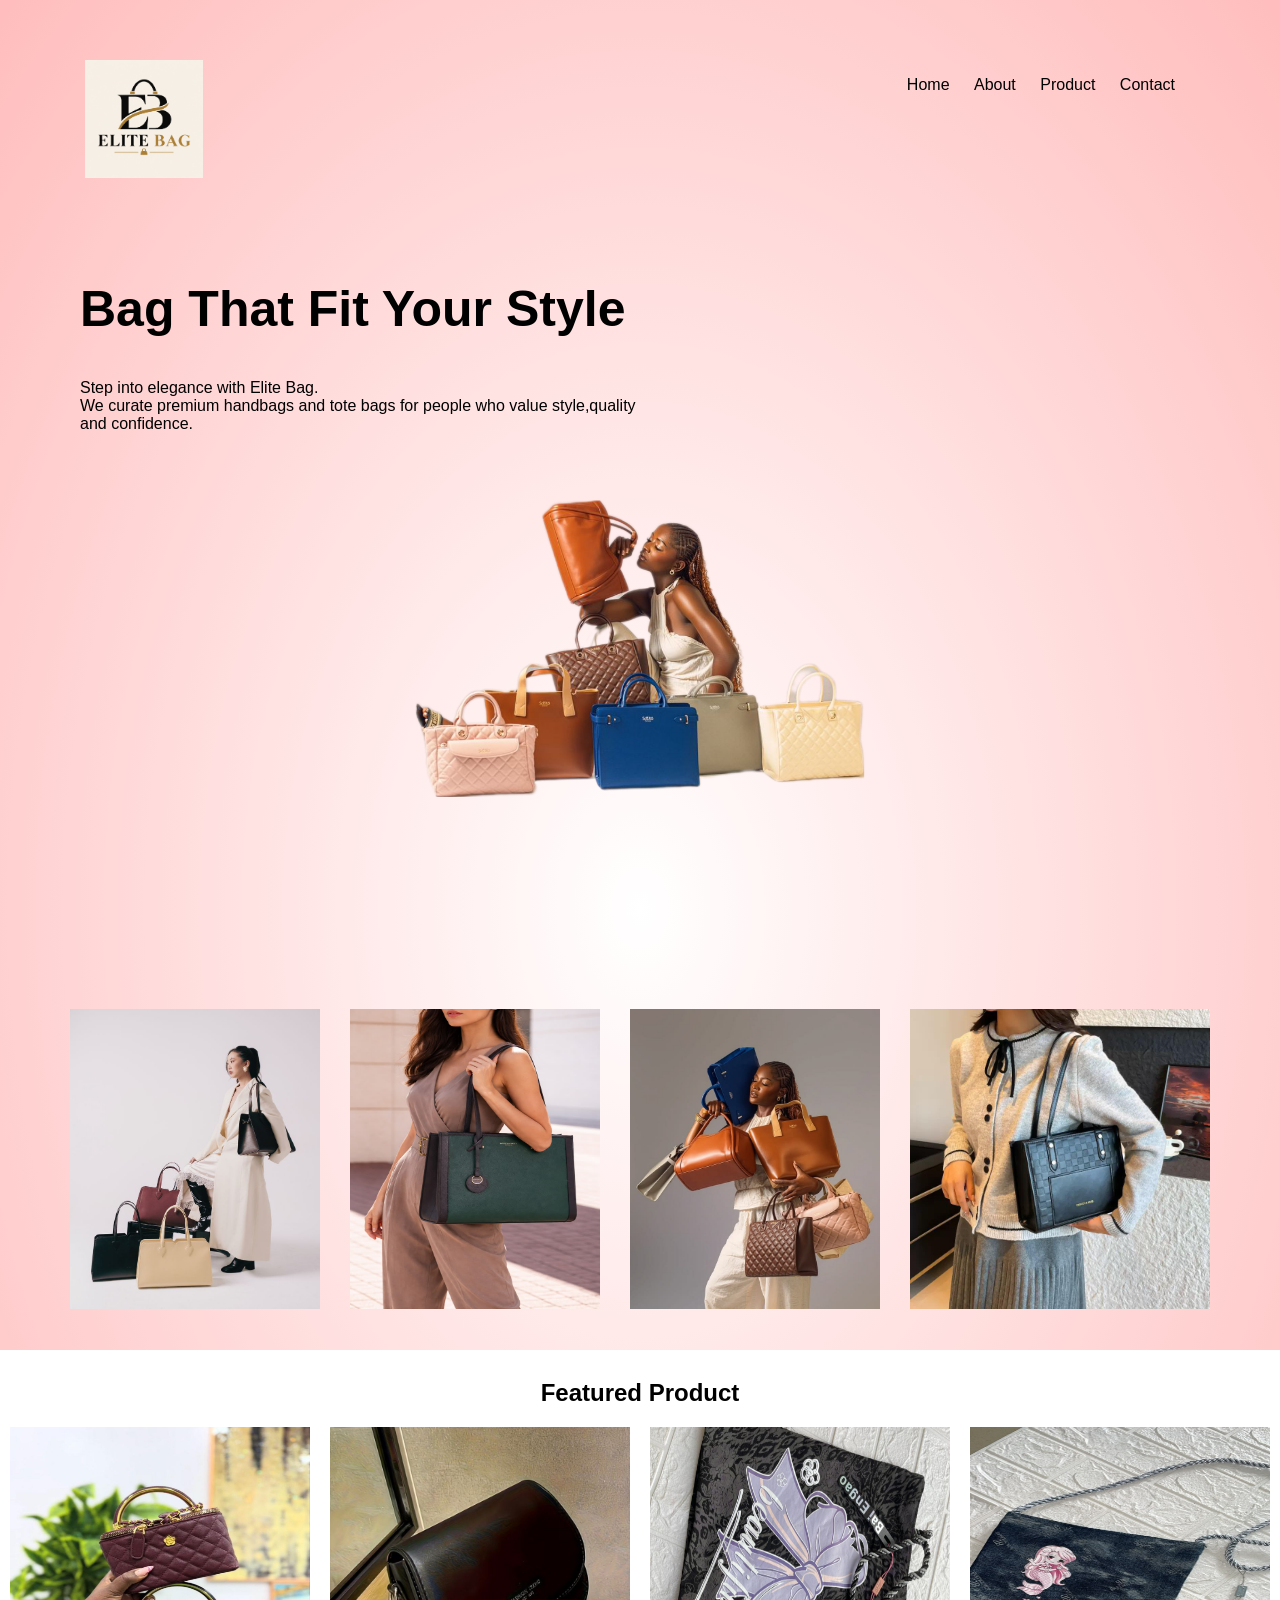
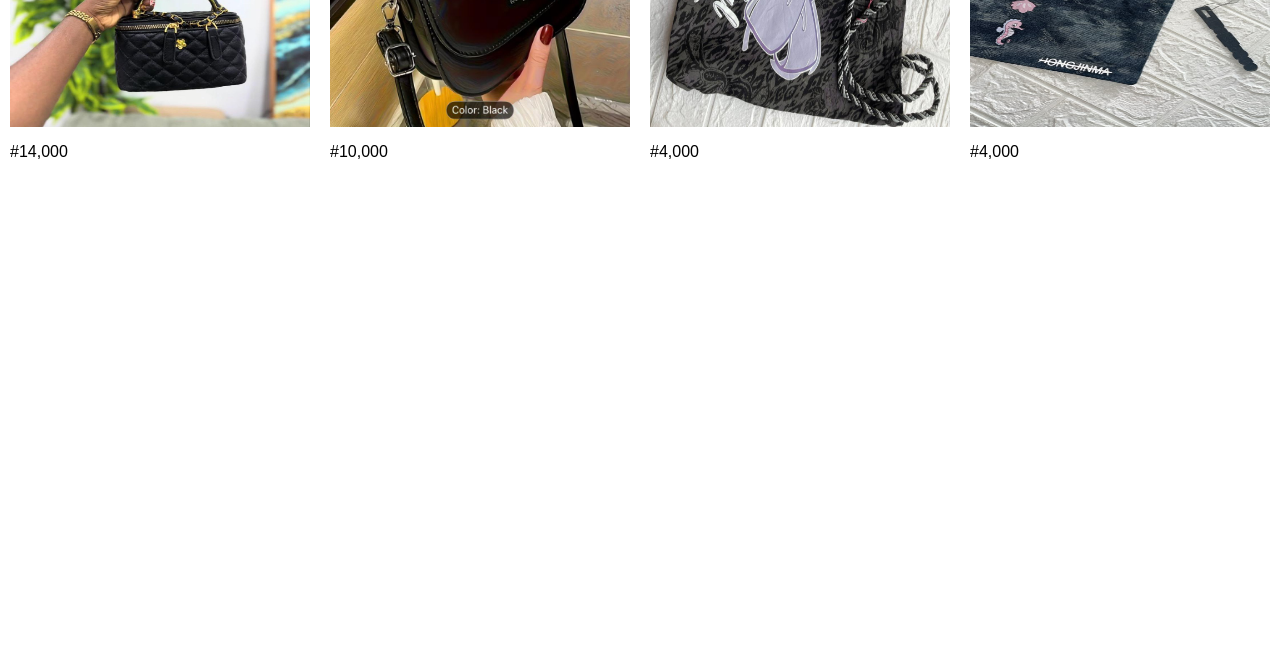
<file: index.html>
<!DOCTYPE html>
<html>
<head>
  <meta name="viewport" content="width=device-width, initial-scale=1.0">
 <link rel="stylesheet" type="text/css" href="css/style.css">
 
 <title>My Store</title>    
</head>
<body>

<div class="container">
  <div class="navbar">
    <img class="me-image" src="image.jpg" alt="me image">
  <nav>
     <ul>
        <li><a href="index.html">Home</a></li>
         <li><a href="about.html">About</a></li>
         <li><a href="index.html#product">Product</a></li>
          <li><a href="contact.html">Contact</a></li>
      </ul>
</nav>
  </div>
  </div>



    <div class="can" id="home">
  <div class="can-text">
    <section class="your-existing-home-class">
<h1>
  Bag That Fit Your Style</h1>
    </section>

<P>Step into elegance with Elite Bag.<br>
  We curate premium handbags and tote bags for people who value style,quality and confidence.
</P>
</div>

<img src="image2.jpg" alt="my image2" class="my-img">
</div>


<div class="categories"> 
<div class="pic">
  <img src="image7.jpg" alt="photo" class="mi-photo">
  <img src="image8.jpg" alt="photo" class="mi-photo">
  <img src="image9.jpg" alt="photo" class="mi-photo">
  <img src="image12.jpg" alt="photo" class="mi-photo">
</div>
</div>


  
<!------ featured categories ------>

<section class="your-existing-product-class" id="product">
  <h2 class="title"> Featured Product</h2>

   
   <div class="product">
  <div class="bags">
    <img src="image5.jpg" class="my-bag">
        <p>#14,000</p>
  </div>

        <div class="bags">
        <img src="image10.jpg" class="my-bag">
           <p>#10,000</p>
  </div>

  <div class="bags">
        <img src="image6.jpg" class="my-bag">
           <p>#4,000</p>
  </div>

  <div class="bags">
        <img src="image4.jpg" class="my-bag">
           <p>#4,000</p>
  </div>
   </div>

</div>
</section>






</body>
</html>
</file>
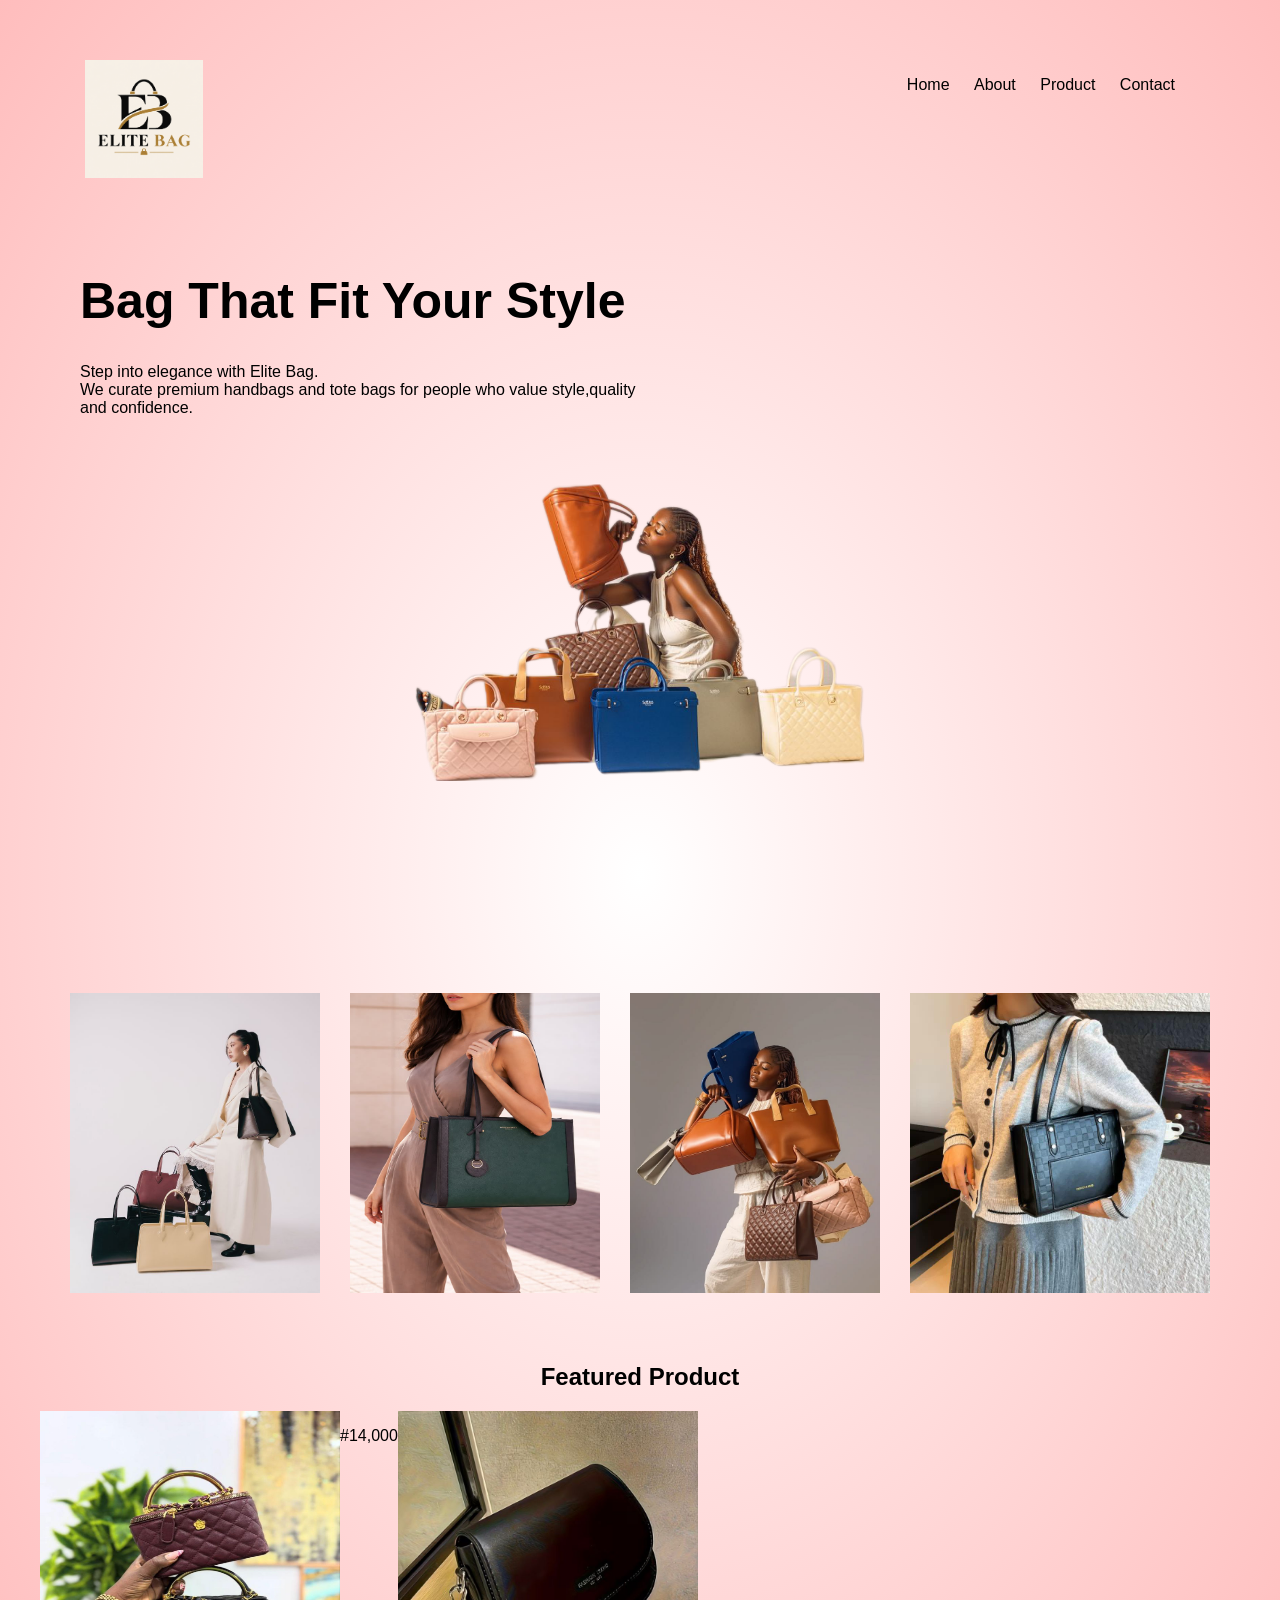
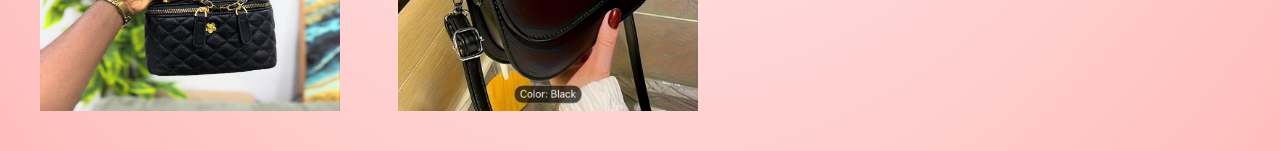
<file: elite bag/index.html>
<!DOCTYPE html>
<html>
<head>
 <link rel="stylesheet" type="text/css" href="css/style.css">
 <title>My Store</title>    
</head>
<body>
  <div class="container">
  <div class="navbar">
    <img class="me-image" src="image.jpg" alt="me image">
  <nav>
     <ul>
        <li><a href="#">Home</a></li>
         <li><a href="#">About</a></li>
         <li><a href="#">Product</a></li>
          <li><a href="#">Contact</a></li>
      </ul>
</nav>
  </div>
  </div>

<div class="can" >
  <div class="can-text">
 <h1>
  Bag That Fit Your Style</h1>
<P>Step into elegance with Elite Bag.<br>
  We curate premium handbags and tote bags for people who value style,quality and confidence.
</P>
</div>

<img src="image2.jpg" alt="my image2" class="my-img">
</div>
</div>

<div class="categories"> 
<div class="pic">
  <img src="image7.jpg" alt="photo" class="mi-photo">
  <img src="image8.jpg" alt="photo" class="mi-photo">
  <img src="image9.jpg" alt="photo" class="mi-photo">
  <img src="image12.jpg" alt="photo" class="mi-photo">
</div>
</div>

<div class="product">
  <h2 class="title"> Featured Product</h2>
  <div class="bags">
    <img src="image5.jpg" class="my-bag">
        
     <p>#14,000</p>
     <img src="image10.jpg" class="my-bag">
     <p></p>
  </div>

</div>



</body>
</html>
</file>
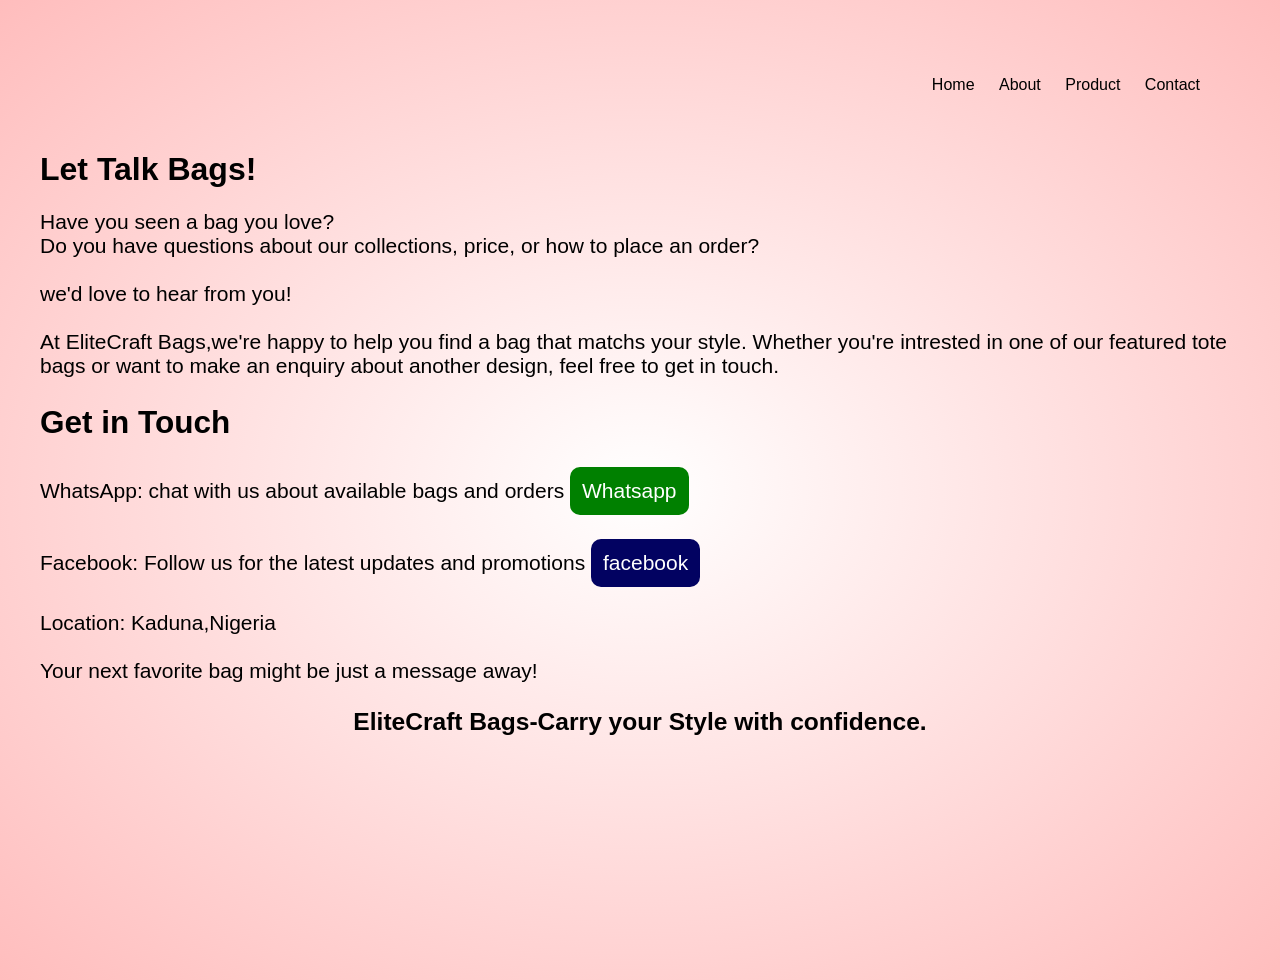
<file: contact.html>
<!DOCTYPE html>
<html lang="en">
<head>
    <meta charset="UTF-8">
    <meta name="viewport" content="width=device-width, initial-scale=1.0">
    <title>CONTACT US</title>

    <style>
         body{
             background: radial-gradient(white,#ffbdbd);
    font-family: Arial, Helvetica, sans-serif;
    height: 100vh;
     margin: 40px;
         }
         .navbar{
    display:flex;
    padding: 20px;
    align-items: r;
}
nav{
    flex: 1;
    text-align: right;
}
nav ul{
    display: inline-block;
    list-style-type: none;
}
nav li{
    display: inline-block;
    margin-right: 20px;
}
a{
    text-decoration: none;
    color: black;
}
.navbar :hover{
    color: white;
}
.text{
    font-size:21px;
}
.text-one {
    text-align: center;
}
.whatsapp-btn{ 
    display: inline-block;
    background-color: green;
    color: white;
    padding: 12px 12px;
    text-decoration: none;
    border-radius: 10px;
}
.whatsapp-btn:hover{
    background-color: rgb(0, 46, 0);
}
.facebook-btn{
    display: inline-block;
    background-color: rgb(2, 2, 97);
    color: white;
    padding: 12px 12px;
    text-decoration: none;
    border-radius: 10px;
}
.facebook-btn:hover{
     background-color: blue;
}

    </style>


</head>
<body>
     <div class="navbar">
         <nav>
     <ul>
        <li><a href="index.html">Home</a></li>
         <li><a href="about.html">About</a></li>
         <li><a href="index.html#product">Product</a></li>
          <li><a href="contact.html">Contact</a></li>
      </ul>
</nav>

    </div>
    <h1>Let Talk Bags!</h1>
    <div class="text">
       
        
    <p>Have you seen a bag you love?<br> Do you have questions about our collections, price, or how to place an order?<br><br>
    
    we'd love to hear from you!<br><br>

At EliteCraft Bags,we're happy to help you find a bag that matchs your style. 
Whether you're intrested in one of our featured tote bags or want to make an enquiry about another design, feel free to get in touch.<br>
</p>
<h2>Get in Touch</h2>
<p>WhatsApp: chat with us about available bags and orders
    <a href="https://wa.me/2349122758815" target="_blank" class="whatsapp-btn">Whatsapp
</a><br><br>

Facebook: Follow us for the latest updates and promotions
<a href="https://www.facebook.com/profile.php?id=61590542495704" target="_blank" class="facebook-btn">facebook</a><br><br>

Location: Kaduna,Nigeria<br><br>

Your next favorite bag might be just a message away!</p>
<h3 class="text-one">EliteCraft Bags-Carry your Style with confidence.</h3>
</div>
    

    
</body>
</html>
</file>
<file: css/style.css>
.me-image{
    width: 118px;
}
.navbar{
    display:flex;
    padding: 20px;
    align-items: right;
}
nav{
    flex: 1;
    text-align: right;
}
nav ul{
    display: inline-block;
    list-style-type: none;
}
nav li{
    display: inline-block;
    margin-right: 20px;
}
a{
    text-decoration: none;
    color: black;
}
.container{
    padding-right: 25px;
    padding-left: 25px;
    margin: auto;
    max-width: 1300px;
}
.can{
     display: flex;
    align-items: center;
    flex-wrap: wrap;
    justify-content: space-between;
    padding: 40px;
}
.can-text{
   flex-basis: 50%;
   min-width: 300px;
}
.my-img{
    width: 1500px;
    height: 500px;
    margin-top: 350px;
    object-fit: cover;
    object-position: center right;
    margin-top: -50px;
    margin-right: 0px;
}
.can-text h1{
    font-size: 50px;
}
body{
    background: radial-gradient(white,#ffbdbd);
    font-family: Arial, Helvetica, sans-serif;
    margin: 40px;
}
.categories{
    margin: 70px 0;
}
.pic{
    gap: 30px;
    display: flex;
    padding-left: 30px;
    padding-right: 30px;
    height: 300px;
    margin-bottom: 30px;
}
.pic img{
    width: 300px;
}
.navbar :hover{
    color: white;
}
.my-bag{
  height: 300px;
  width: 300px;
  display: flex;
}
.my-bag:hover{
    transform: translateY(-5px);
}
.title{
    text-align: center;
}
.product{
    display: flex;
    justify-content: center;
    gap: 20px;
}
body::after{
    content: "";
    position: absolute;
    top: 1350px;
    left: 0;
    width: 100%;
    height:100%;
    background: white;
    z-index: -1;
}
html{
    scroll-behavior: smooth;
}


@media screen and (max-width: 600px){
    body{
        margin: 0;
        padding: 0;
        overflow-x: hidden;
}
    .container{
        margin: auto;
        padding-left: 25px;
        padding-right: 25px;
        max-width: 1300px;
}
.me-image{
    width: 75px;
}
    .navbar{
        display: flex;
        flex-direction: row;
        justify-content: space-between;
        align-items: center;
        flex-direction: row;
        padding: 12px;
        gap: 10px;
    }
    nav{
        flex: 1;
        display: flex;
        justify-content: flex-end;
    }
    nav ul{
        display: flex;
        flex-direction: row;
        justify-content: center;
        align-items: center;
        gap: 12px;
        padding: 0;
        margin: 0;
    }
    nav li{
        display: inline-block;
        margin: 0;
    } 
    nav a{
        font-size: 13px;
    }
    .can{
        display: flex;
        flex-direction: column;
        
        padding: 15px 0;
        width: 100%;
        box-sizing: border-box;
    }
    .can-text{
        width: 100%;
        min-width: 0;
        
    } 
    .can-text h1{
        font-size: 30px;
    } 
    .my-img{
        width: 100%;
        max-width: none;
        height: auto;
        display: block;
        margin: 20px 0;
        object-fit: contain;
        
    } 
    .categories{
        width: 100%;
        margin: 20px 0;
        
    }
    .pic{
        display: grid;
        grid-template-columns: repeat(2, minmax(0, 1fr));
        gap: 12px;
        width: 100%;
        height: auto;
        padding: 10px;
        box-sizing: border-box;
    }
    .pic img{
        width: 100%;
        max-width: 100%;
        height: auto;
        display: block;
        object-fit: contain;
    }
    .product .bags{
        width: 100%;
        min-width: 0;
        height: auto;
        margin: 0%;
        padding: 0;
    }
    .product .bags .my-bag{
        width: 100%;
        max-width: 100%;
        height: 180px;
        display: block;
        object-fit: contain;
    }
    .my-bag{
        width: 100%;
        height: auto;
    }
    #product{
        background-color: white;
        width: 100vw;
        position: relative;
        
        left: auto;
        transform: none;
        margin-left: calc(50% - 50vw);
        margin-right: calc(50% - 50vw);
        
        box-sizing: border-box;
        
        padding: 20px 10px;
    }
    body::after{
        display: none;
    }
    .product{
        display: grid;
        grid-template-columns: repeat(2, minmax(0, 1fr));
        gap: 20px 12px;
        padding: 10px;
        width: 100%;
        box-sizing: border-box;
    }
    .my-img{
        width: 100%;
        max-width: 100%;
        height: auto;
        
        margin: 15px auto;
        object-fit: contain;
        
    }
    .bags p{
        font-size: 15px
    }
}
</file>
<file: elite bag/css/style.css>
.me-image{
    width: 118px;
}
.navbar{
    display:flex;
    padding: 20px;
    align-items: r;
}
nav{
    flex: 1;
    text-align: right;
}
nav ul{
    display: inline-block;
    list-style-type: none;
}
nav li{
    display: inline-block;
    margin-right: 20px;
}
a{
    text-decoration: none;
    color: black;
}
.container{
    padding-right: 25px;
    padding-left: 25px;
    margin: auto;
    max-width: 1300px;
}
.can{
     display: flex;
    align-items: center;
    flex-wrap: wrap;
    justify-content: space-between;
    padding: 40px;
}
.can-text{
   flex-basis: 50%;
   min-width: 300px;
}
.my-img{
    width: 1500px;
    height: 500px;
    margin-top: 350px;
    object-fit: cover;
    object-position: center right;
    margin-top: -50px;
    margin-right: 0px;
}
.can-text h1{
    font-size: 50px;
}
body{
    background: radial-gradient(white,#ffbdbd);
    font-family: Arial, Helvetica, sans-serif;
    margin: 40px;
}
.categories{
    margin: 70px 0;
}
.pic{
    gap: 30px;
    display: flex;
    padding-left: 30px;
    padding-right: 30px;
    height: 300px;
    margin-bottom: 30px;
}
.pic img{
    width: 300px;
}
.navbar :hover{
    color: white;
}
.my-bag{
  height: 300px;
  width: 300px;
}
.my-bag:hover{
    transform: translateY(-5px);
}
.title{
    text-align: center;
}
.bags{
    display: flex;
}
</file>
